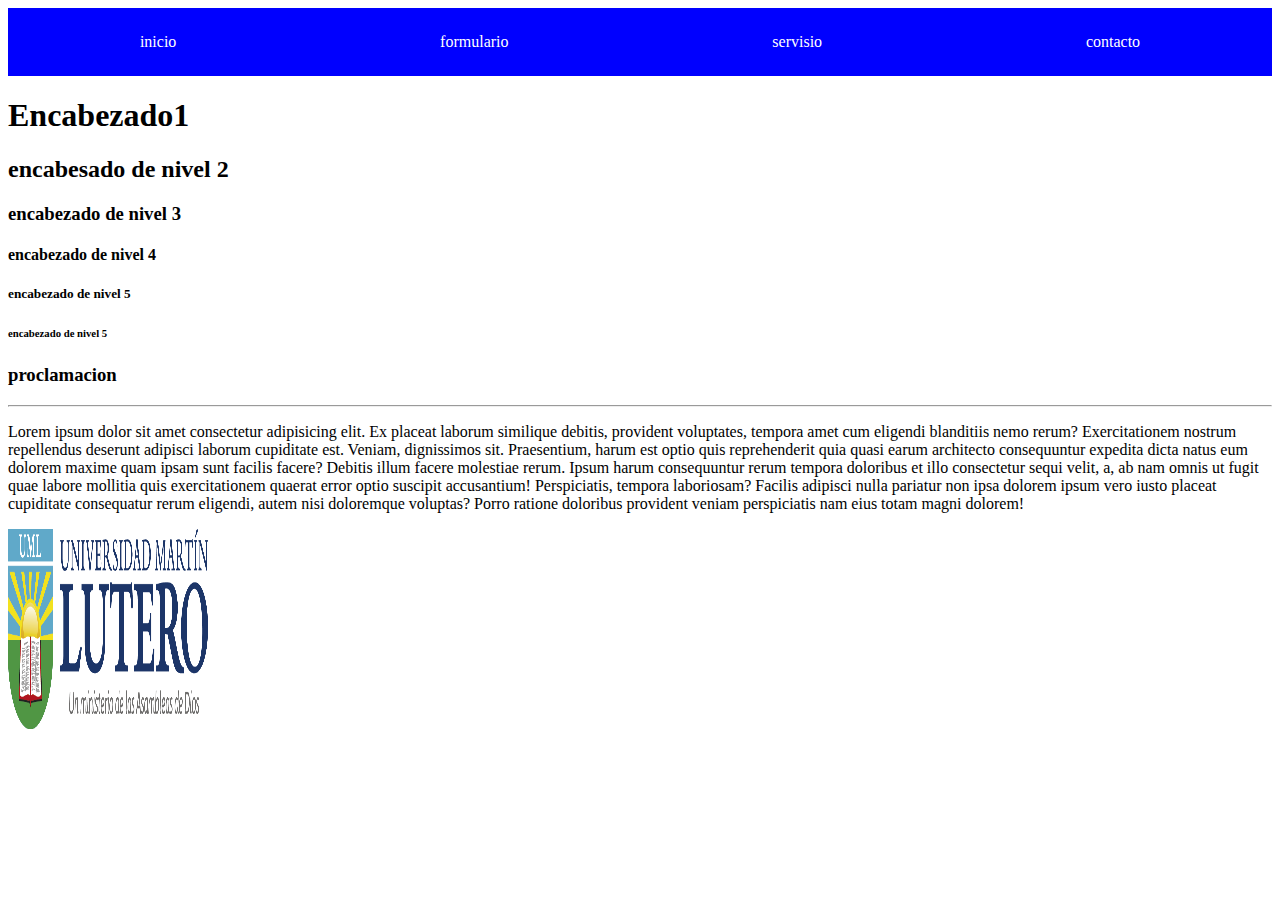
<file: index.html>
<!DOCTYPE html>
<html lang="es">
<head>
    <meta charset="UTF-8">
    <meta name="viewport" content="width=device-width, initial-scale=1.0">
    <title>HTML</title>
    <link rel="stylesheet" href="css/estilos.css">
</head>
<body>
    <nav>
        <ul>
             <li><a href="index.html">inicio</a></li>
             <li><a href="formulario.html">formulario</a></li>
             <li><a href="servisio.html">servisio</a></li>
             <li><a href="contacto.html">contacto</a></li>
        </ul>
        
          </nav>
 <!-- etiquta para encabezado --> 
 <h1>Encabezado1</h1>
 <H2>encabesado de nivel 2</H2>
 <h3>encabezado de nivel 3</h3>
 <h4>encabezado de nivel 4</h4>
 <h5>encabezado de nivel 5</h5>
 <h6>encabezado de nivel 5</h6>
 <!-- etiqueta para para titulo del parrafo --> 
 <h3> proclamacion</h3>
 <!-- linea orizontal --> 
 <hr>
 <!-- esta para parrafo -->
 <p>Lorem ipsum dolor sit amet consectetur adipisicing elit. Ex placeat laborum similique debitis, provident voluptates, tempora amet cum eligendi blanditiis nemo rerum? Exercitationem nostrum repellendus deserunt adipisci laborum cupiditate est.
 Veniam, dignissimos sit. Praesentium, harum est optio quis reprehenderit quia quasi earum architecto consequuntur expedita dicta natus eum dolorem maxime quam ipsam sunt facilis facere? Debitis illum facere molestiae rerum.
 Ipsum harum consequuntur rerum tempora doloribus et illo consectetur sequi velit, a, ab nam omnis ut fugit quae labore mollitia quis exercitationem quaerat error optio suscipit accusantium! Perspiciatis, tempora laboriosam?
 Facilis adipisci nulla pariatur non ipsa dolorem ipsum vero iusto placeat cupiditate consequatur rerum eligendi, autem nisi doloremque voluptas? Porro ratione doloribus provident veniam perspiciatis nam eius totam magni dolorem!</p>
 </p>
 
<!-- uso de imagen -->
<img src="image/martin.png" alt="esta es una imagen" width="200" height="200c "> 
<!-- uso de las etiqueta de navegacion -->
  

</body>
</html>
</file>
<file: css/estilos.css>
nav{
    background-color: blue;
}
a{
    color: white;
    text-decoration: none ;/*quitar el subrayado*/
}
ul{
    display: flex;
    justify-content: space-around;
    list-style-type: none;
    margin: 0;
    padding: 0;
}
li{
   padding: 25px; ; 
}

a:hover{
   background-color: white;
   color: black;
}
 li:hover{
    background-color: white;
    color: black;
 }
 li:hover a{
    color: black;
 }
</file>
